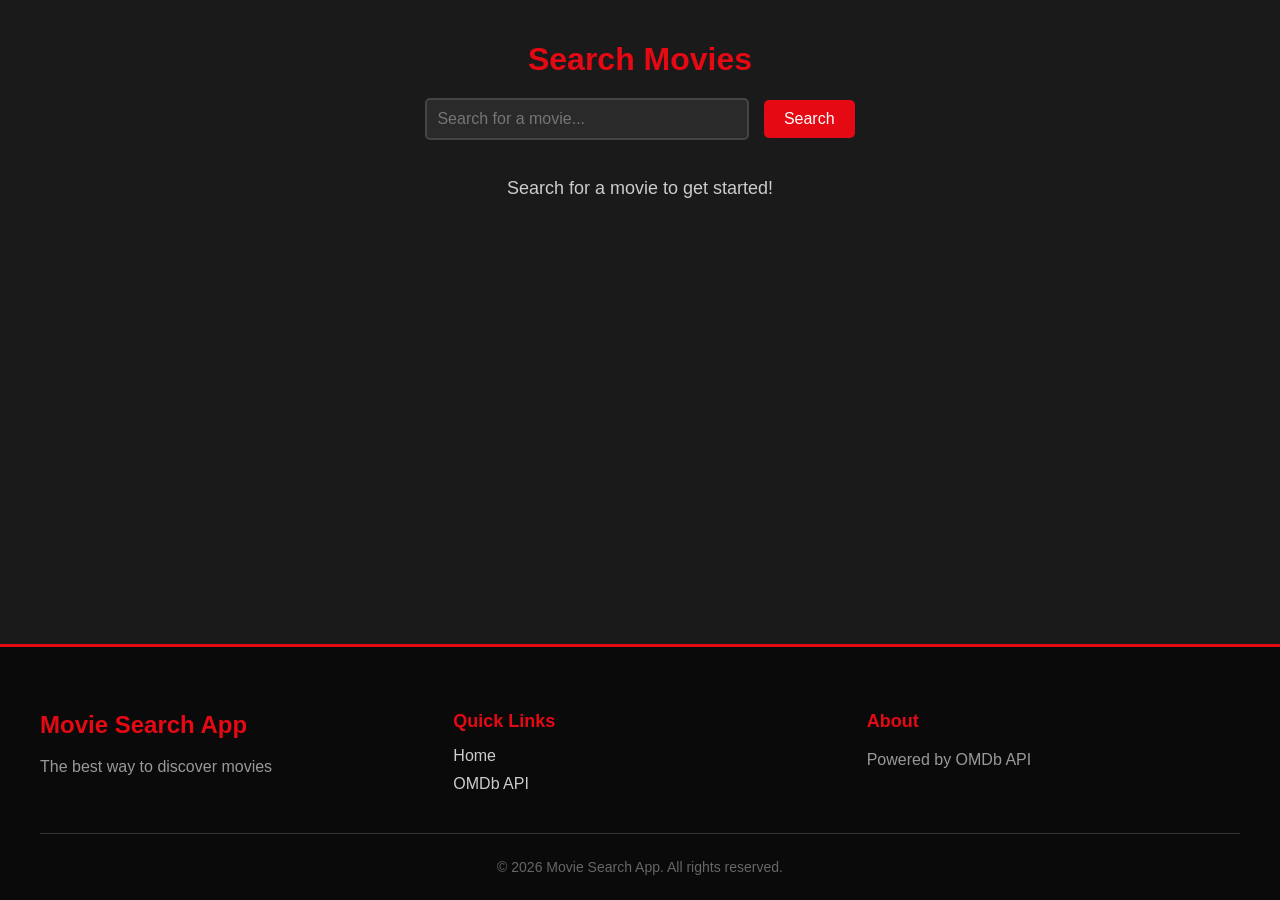
<file: index.html>
<!DOCTYPE html>
<html lang="en">
<head>
  <meta charset="UTF-8">
  <meta http-equiv="X-UA-Compatible" content="IE=edge">
  <meta name="viewport" content="width=device-width, initial-scale=1.0">
  <link rel="stylesheet" href="index.css">
  <title>Movie Search</title>
</head>
<body>
  <div class="container">
    <div class="search-section">
      <h1>Search Movies</h1>
      <input type="text" id="movie-search" placeholder="Search for a movie..." />
      <button onclick="searchMovies()">Search</button>
    </div>
    <div class="filter-section" id="filter-section" style="display: none;">
      <label for="sort-filter">Sort by:</label>
      <select id="sort-filter" onchange="applySorting()">
        <option value="default">Default</option>
        <option value="a-z">Alphabetical A to Z</option>
        <option value="z-a">Alphabetical Z to A</option>
        <option value="newest">Newest to Oldest</option>
        <option value="oldest">Oldest to Newest</option>
      </select>
    </div>
    <div class="row">
      <div class="movie-list">
        <p>Search for a movie to get started!</p>
      </div>
    </div>
  </div>
  <!--The Footer section-->
  <footer>
    <div class="footer-content">
        <div class="footer-section">
            <h3>Movie Search App</h3>
            <p>The best way to discover movies</p>
        </div>
        <div class="footer-section">
          <h4>Quick Links</h4>
        <ul>
          <li><a href="index.html">Home</a></li>
          <li><a href="https://www.omdbapi.com/" target="_blank">OMDb API</a></li>
        </ul>
      </div>
      <div class="footer-section">
        <h4>About</h4>
        <p>Powered by OMDb API</p>
      </div>
    </div>
    <div class="footer-bottom">
      <p>&copy; 2026 Movie Search App. All rights reserved.</p>
    </div>
  </footer>
</body>
<script src="index.js"></script>
</html>
</file>
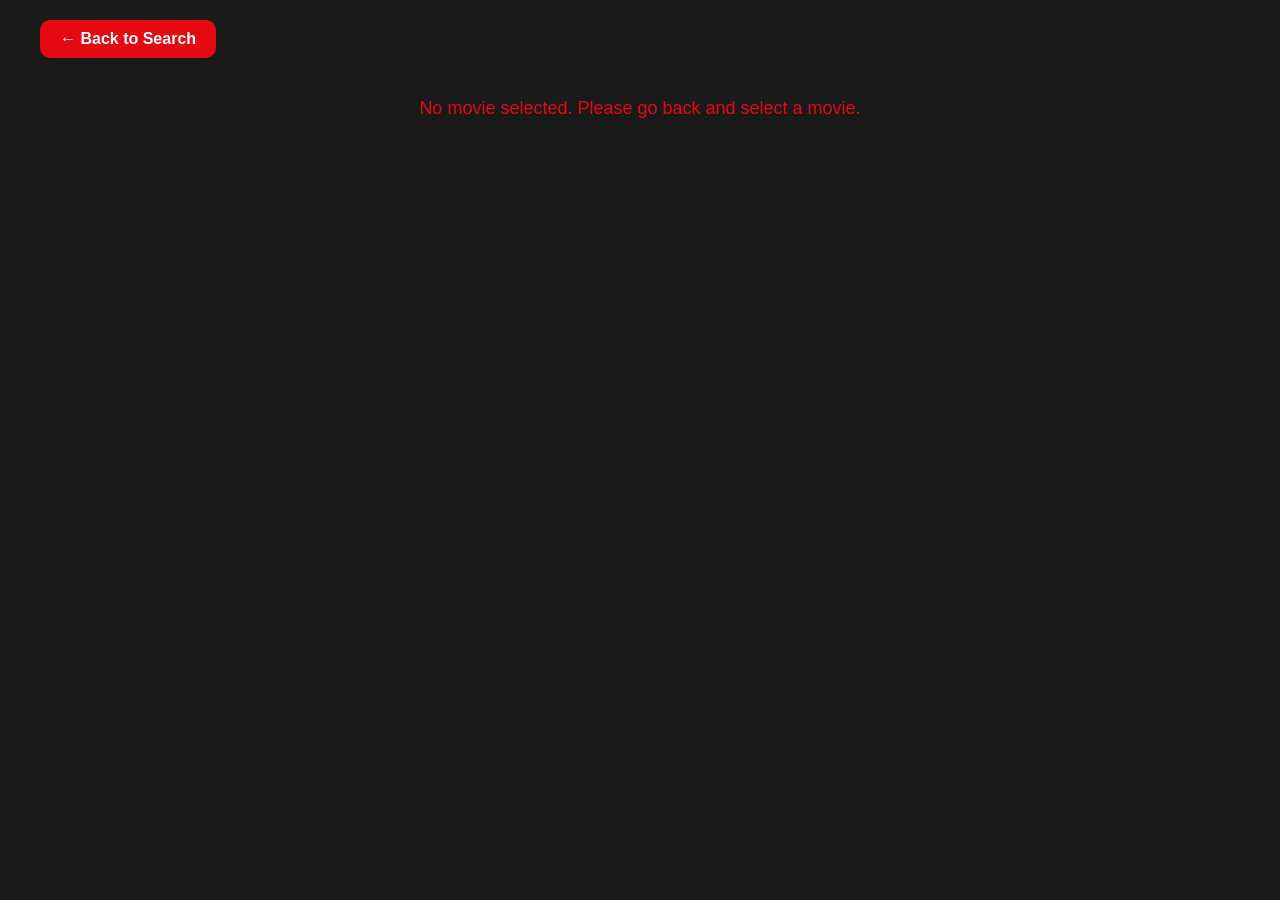
<file: movie.html>
<!DOCTYPE html>
<html lang="en">
<head>
    <meta charset="UTF-8">
    <meta name="viewport" content="width=device-width, initial-scale=1.0">
    <link rel="stylesheet" href="index.css">
    <title>Movie Details</title>
</head>
<body>
    <div class="container">
        <div class="movie-details__header">
            <a href="/index.html">
                <button class="back-btn">← Back to Search</button>
            </a>
        </div>
        <div class="movie-details">
            <!-- Movie details will appear here -->
        </div>
    </div>
</body>
<script src="movie.js"></script>
</html>
</file>
<file: index.css>
.filter-section {
  display: flex;
  justify-content: center;
  align-items: center;
  gap: 15px;
  margin-bottom: 30px;
  padding: 15px;
  background-color: #2a2a2a;
  border-radius: 10px;
}

.filter-section label {
  font-size: 16px;
  font-weight: 600;
  color: #e50914;
}

#sort-filter {
  padding: 10px 15px;
  font-size: 16px;
  background-color: #1a1a1a;
  color: #fff;
  border: 2px solid #444;
  border-radius: 5px;
  cursor: pointer;
}

#sort-filter:hover {
  border-color: #e50914;
}

footer {
  background-color: #0a0a0a;
  color: #ccc;
  padding: 40px 20px 20px;
  margin-top: 60px;
  border-top: 3px solid #e50914;
}

.footer-content {
  max-width: 1200px;
  margin: 0 auto;
  display: flex;
  justify-content: space-between;
  gap: 40px;
  flex-wrap: wrap;
  margin-bottom: 30px;
}

.footer-section {
  flex: 1;
  min-width: 250px;
}

.footer-section h3 {
  color: #e50914;
  margin-bottom: 15px;
}

.footer-section h4 {
  color: #e50914;
  margin-bottom: 15px;
}

.footer-section ul {
  list-style: none;
  padding: 0;
}

.footer-section ul li {
  margin: 10px 0;
}

.footer-section ul li a {
  color: #ccc;
  text-decoration: none;
}

.footer-section ul li a:hover {
  color: #e50914;
}

.footer-bottom {
  max-width: 1200px;
  margin: 0 auto;
  padding-top: 20px;
  border-top: 1px solid #333;
  text-align: center;
}

.footer-bottom p {
  margin: 5px 0;
  font-size: 14px;
  color: #666;
}

body {
  margin: 0;
  padding: 0;
  box-sizing: border-box;
  background-color: #1a1a1a;
  color: #fff;
  font-family: Arial, sans-serif;
  display: flex;
  flex-direction: column;
  min-height: 100vh;
}

.container {
  margin: 0 auto;
  padding: 20px;
  width: 100%;
  max-width: 1200px;
  flex: 1;
}

.search-section {
  text-align: center;
  margin-bottom: 20px;
}

.search-section h1 {
  margin-bottom: 20px;
  color: #e50914;
}

#movie-search {
  padding: 10px;
  width: 300px;
  font-size: 16px;
  border: 2px solid #444;
  border-radius: 5px;
  margin-right: 10px;
  background-color: #2a2a2a;
  color: #fff;
}

.search-section button {
  padding: 10px 20px;
  font-size: 16px;
  background-color: #e50914;
  color: white;
  border: none;
  border-radius: 5px;
  cursor: pointer;
  transition: 0.3s;
}

.search-section button:hover {
  background-color: #f40612;
}

.filter-section {
  display: flex;
  justify-content: center;
  align-items: center;
  gap: 15px;
  margin-bottom: 30px;
  padding: 15px;
  background-color: #2a2a2a;
  border-radius: 10px;
}

.filter-section label {
  font-size: 16px;
  font-weight: 600;
  color: #e50914;
}

#sort-filter {
  padding: 10px 15px;
  font-size: 16px;
  background-color: #1a1a1a;
  color: #fff;
  border: 2px solid #444;
  border-radius: 5px;
  cursor: pointer;
  transition: 0.3s;
}

#sort-filter:hover {
  border-color: #e50914;
}

#sort-filter:focus {
  outline: none;
  border-color: #e50914;
}

.movie-list {
  display: flex;
  flex-wrap: wrap;
  gap: 20px;
  min-height: 200px;
}

.movie-list p {
  width: 100%;
  text-align: center;
  font-size: 18px;
  color: #ccc;
}

.error-message {
  color: #e50914;
  font-size: 18px;
  text-align: center;
}

.movie-card {
  background-color: #2a2a2a;
  box-shadow: 0 4px 8px 0 rgba(0, 0, 0, 0.5);
  transition: 0.3s;
  cursor: pointer;
  border-radius: 10px;
  width: calc(25% - 20px);
  min-width: 200px;
}

.movie-card:hover {
  transform: scale(1.05);
  box-shadow: 0 8px 16px 0 rgba(229, 9, 20, 0.5);
}

.movie-card__container {
  padding: 16px;
}

.movie-poster {
  width: 100%;
  height: 300px;
  object-fit: cover;
  border-radius: 10px;
}

.movie-card h3 {
  margin: 10px 0 5px 0;
  font-size: 18px;
}

.movie-card p {
  margin: 5px 0;
  font-size: 14px;
  color: #ccc;
}

.back-btn {
  color: #fff;
  background-color: #e50914;
  border: none;
  border-radius: 10px;
  padding: 10px 20px;
  font-size: 16px;
  font-weight: 600;
  cursor: pointer;
  margin-bottom: 20px;
  transition: 0.3s;
}

.back-btn:hover {
  background-color: #f40612;
}

.movie-details__header {
  margin-bottom: 20px;
}

.movie-detail-card {
  display: flex;
  gap: 30px;
  background-color: #2a2a2a;
  padding: 30px;
  border-radius: 10px;
}

.movie-detail__poster img {
  width: 300px;
  border-radius: 10px;
  box-shadow: 0 4px 8px 0 rgba(0, 0, 0, 0.5);
}

.movie-detail__info {
  flex: 1;
}

.movie-detail__info h1 {
  margin-top: 0;
  color: #e50914;
}

.movie-detail__info p {
  margin: 10px 0;
  line-height: 1.6;
}

.movie-detail__info b {
  color: #e50914;
}

.ratings {
  margin-top: 20px;
  padding-top: 20px;
  border-top: 1px solid #444;
}

.ratings h3 {
  color: #e50914;
  margin-bottom: 10px;
}

/* Footer Styles */
footer {
  background-color: #0a0a0a;
  color: #ccc;
  padding: 40px 20px 20px;
  margin-top: 60px;
  border-top: 3px solid #e50914;
}

.footer-content {
  max-width: 1200px;
  margin: 0 auto;
  display: flex;
  justify-content: space-between;
  gap: 40px;
  flex-wrap: wrap;
  margin-bottom: 30px;
}

.footer-section {
  flex: 1;
  min-width: 250px;
}

.footer-section h3 {
  color: #e50914;
  margin-bottom: 15px;
  font-size: 24px;
}

.footer-section h4 {
  color: #e50914;
  margin-bottom: 15px;
  font-size: 18px;
}

.footer-section p {
  margin: 10px 0;
  line-height: 1.6;
  color: #999;
}

.footer-section ul {
  list-style: none;
  padding: 0;
  margin: 0;
}

.footer-section ul li {
  margin: 10px 0;
}

.footer-section ul li a {
  color: #ccc;
  text-decoration: none;
  transition: 0.3s;
}

.footer-section ul li a:hover {
  color: #e50914;
}

.footer-bottom {
  max-width: 1200px;
  margin: 0 auto;
  padding-top: 20px;
  border-top: 1px solid #333;
  text-align: center;
}

.footer-bottom p {
  margin: 5px 0;
  font-size: 14px;
  color: #666;
}

.footer-bottom a {
  color: #e50914;
  text-decoration: none;
}

.footer-bottom a:hover {
  text-decoration: underline;
}

@media (max-width: 1024px) {
  .movie-card {
    width: calc(33.333% - 20px);
  }
}

@media (max-width: 768px) {
  .movie-card {
    width: calc(50% - 20px);
  }

  .movie-detail-card {
    flex-direction: column;
  }

  .movie-detail__poster img {
    width: 100%;
  }

  .footer-content {
    flex-direction: column;
  }

  .filter-section {
    flex-direction: column;
    gap: 10px;
  }
}

@media (max-width: 480px) {
  .movie-card {
    width: 100%;
  }

  #movie-search {
    width: 100%;
    margin-bottom: 10px;
  }

  .search-section button {
    width: 100%;
  }

  .footer-section {
    min-width: 100%;
  }
}
</file>
